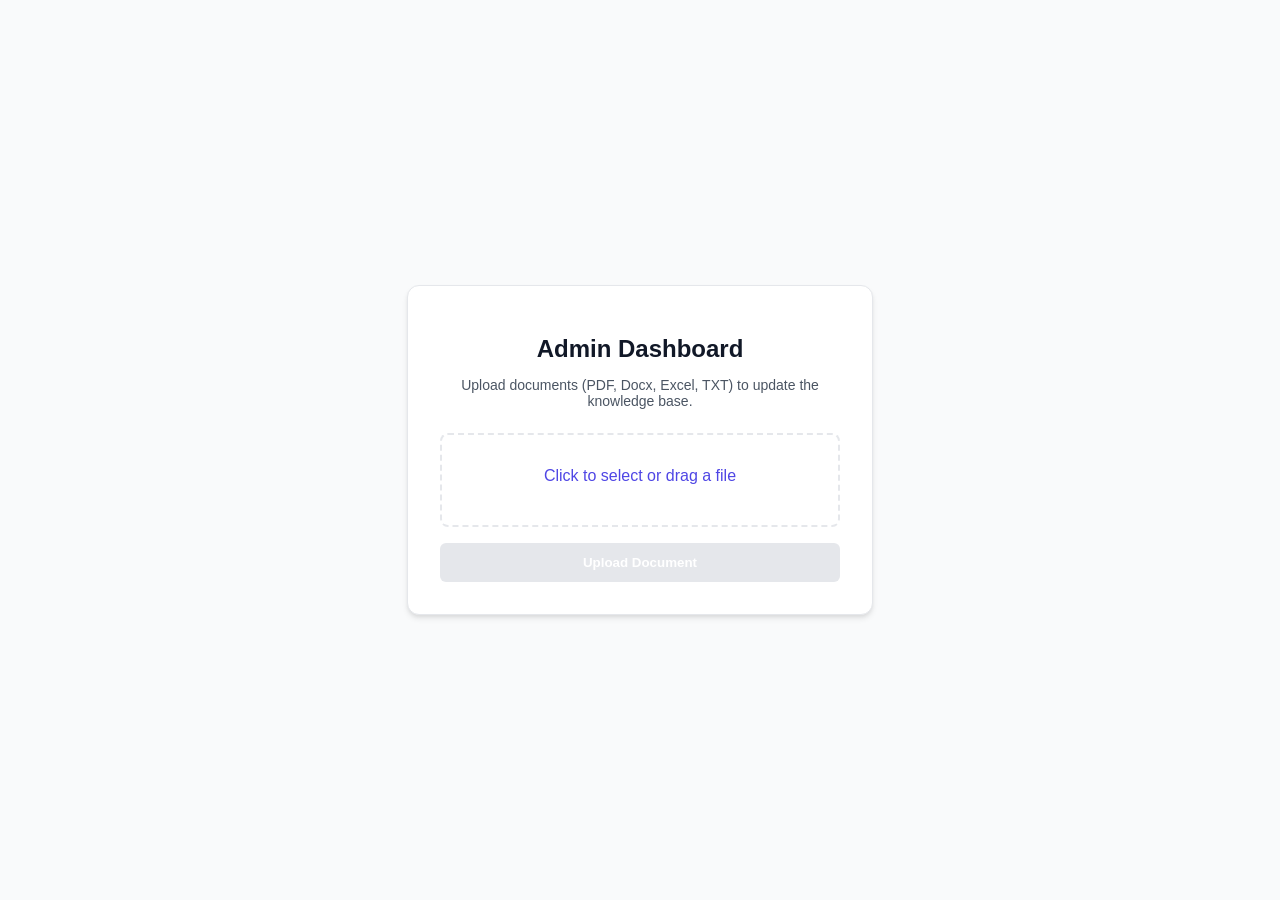
<file: static/admin.html>
<!DOCTYPE html>
<html lang="en">
<head>
    <meta charset="UTF-8">
    <meta name="viewport" content="width=device-width, initial-scale=1.0">
    <title>Admin Dashboard - Document Upload</title>
    <style>
        :root {
            --primary: #4f46e5;
            --primary-hover: #4338ca;
            --bg: #f9fafb;
            --card-bg: #ffffff;
            --text: #111827;
            --text-secondary: #4b5563;
            --border: #e5e7eb;
        }

        body {
            font-family: 'Inter', -apple-system, sans-serif;
            background-color: var(--bg);
            color: var(--text);
            display: flex;
            justify-content: center;
            align-items: center;
            height: 100vh;
            margin: 0;
        }

        .container {
            background-color: var(--card-bg);
            padding: 2rem;
            border-radius: 0.75rem;
            box-shadow: 0 4px 6px -1px rgba(0, 0, 0, 0.1), 0 2px 4px -1px rgba(0, 0, 0, 0.06);
            width: 100%;
            max-width: 400px;
            text-align: center;
            border: 1px solid var(--border);
        }

        h1 {
            font-size: 1.5rem;
            margin-bottom: 0.5rem;
        }

        p {
            color: var(--text-secondary);
            font-size: 0.875rem;
            margin-bottom: 1.5rem;
        }

        .upload-area {
            border: 2px dashed var(--border);
            padding: 2rem;
            border-radius: 0.5rem;
            margin-bottom: 1rem;
            transition: border-color 0.2s;
        }

        .upload-area:hover {
            border-color: var(--primary);
        }

        input[type="file"] {
            display: none;
        }

        label {
            display: block;
            cursor: pointer;
            color: var(--primary);
            font-weight: 500;
        }

        button {
            background-color: var(--primary);
            color: white;
            border: none;
            padding: 0.75rem 1.5rem;
            border-radius: 0.375rem;
            font-weight: 600;
            width: 100%;
            cursor: pointer;
            transition: background-color 0.2s;
        }

        button:hover {
            background-color: var(--primary-hover);
        }

        button:disabled {
            background-color: var(--border);
            cursor: not-allowed;
        }

        #status {
            margin-top: 1rem;
            font-size: 0.875rem;
            padding: 0.75rem;
            border-radius: 0.375rem;
            display: none;
        }

        .success {
            background-color: #ecfdf5;
            color: #065f46;
            display: block !important;
        }

        .error {
            background-color: #fef2f2;
            color: #991b1b;
            display: block !important;
        }
    </style>
</head>
<body>
    <div class="container">
        <h1>Admin Dashboard</h1>
        <p>Upload documents (PDF, Docx, Excel, TXT) to update the knowledge base.</p>
        
        <div class="upload-area" id="drop-area">
            <input type="file" id="file-input" accept=".pdf,.docx,.xlsx,.xls,.txt">
            <label for="file-input" id="file-label">Click to select or drag a file</label>
            <div id="file-name" style="margin-top: 0.5rem; font-size: 0.75rem; color: var(--text-secondary);"></div>
        </div>

        <button id="upload-btn" disabled>Upload Document</button>
        <div id="status"></div>
    </div>

    <script>
        const fileInput = document.getElementById('file-input');
        const fileLabel = document.getElementById('file-label');
        const fileNameDiv = document.getElementById('file-name');
        const uploadBtn = document.getElementById('upload-btn');
        const statusDiv = document.getElementById('status');

        fileInput.addEventListener('change', (e) => {
            if (e.target.files.length > 0) {
                const file = e.target.files[0];
                fileNameDiv.textContent = file.name;
                uploadBtn.disabled = false;
            } else {
                fileNameDiv.textContent = '';
                uploadBtn.disabled = true;
            }
        });

        uploadBtn.addEventListener('click', async () => {
            const file = fileInput.files[0];
            if (!file) return;

            const formData = new FormData();
            formData.append('file', file);

            uploadBtn.disabled = true;
            uploadBtn.textContent = 'Uploading...';
            statusDiv.className = '';
            statusDiv.textContent = '';

            try {
                const response = await fetch('/upload', {
                    method: 'POST',
                    body: formData
                });

                const result = await response.json();

                if (response.ok) {
                    statusDiv.textContent = 'Success: ' + result.message;
                    statusDiv.className = 'success';
                    fileInput.value = '';
                    fileNameDiv.textContent = '';
                    uploadBtn.textContent = 'Upload Document';
                } else {
                    throw new Error(result.detail || 'Upload failed');
                }
            } catch (error) {
                statusDiv.textContent = 'Error: ' + error.message;
                statusDiv.className = 'error';
                uploadBtn.disabled = false;
                uploadBtn.textContent = 'Upload Document';
            }
        });
    </script>
</body>
</html>
</file>
